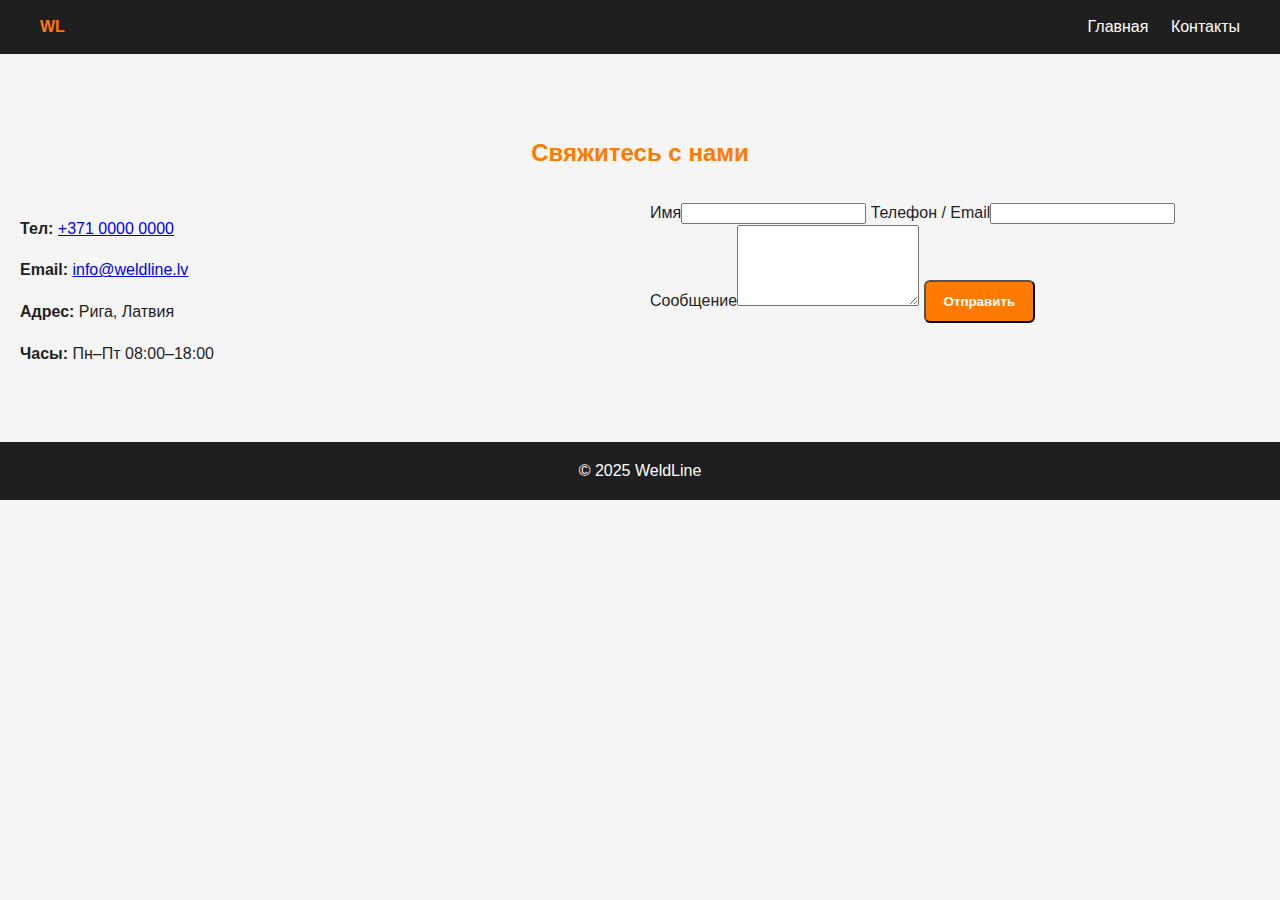
<file: contacts.html>
<!DOCTYPE html>
<html lang="ru">
<head>
  <meta charset="utf-8">
  <meta name="viewport" content="width=device-width, initial-scale=1">
  <title>Контакты — WeldLine</title>
  <link rel="stylesheet" href="styles.css">
</head>
<body>

<header class="topbar">
  <div class="container">
    <div class="logo">WL</div>
    <nav class="main-nav">
      <a href="index.html">Главная</a>
      <a href="#contacts">Контакты</a>
    </nav>
  </div>
</header>

<section class="section" id="contacts">
  <h2>Свяжитесь с нами</h2>
  <div class="container-inner grid-contact">
    <div>
      <p><strong>Тел:</strong> <a href="tel:+37100000000">+371 0000 0000</a></p>
      <p><strong>Email:</strong> <a href="mailto:info@weldline.lv">info@weldline.lv</a></p>
      <p><strong>Адрес:</strong> Рига, Латвия</p>
      <p><strong>Часы:</strong> Пн–Пт 08:00–18:00</p>
    </div>
    <div>
      <form>
        <label>Имя<input type="text" name="name" required></label>
        <label>Телефон / Email<input type="text" name="contact" required></label>
        <label>Сообщение<textarea name="message" rows="5" required></textarea></label>
        <button class="btn" type="submit">Отправить</button>
      </form>
    </div>
  </div>
</section>

<footer class="footer">
  <div class="container">© 2025 WeldLine</div>
</footer>

</body>
</html>
</file>
<file: styles.css>
:root {
    --main-orange: #ff7a00;
    --dark-gray: #1f1f1f;
    --mid-gray: #2a2a2a;
    --light-bg: #f5f5f5;
    --white: #ffffff;
}

* { box-sizing: border-box }
body {
    margin: 0; font-family: 'Segoe UI', Arial, sans-serif; background: var(--light-bg); color: var(--dark-gray); line-height: 1.6;
}

.container { max-width: 1200px; margin: 0 auto; padding: 0 20px }
.topbar { background: var(--dark-gray); color: var(--white); }
.topbar .container { display:flex; align-items:center; justify-content:space-between; padding:14px 0 }
.logo { font-weight:700; color: var(--main-orange); }
.main-nav a { color: var(--white); margin-left:18px; text-decoration:none }

/* Hero */
.hero { position: relative; height: 520px; overflow: hidden }
.hero-video { position:absolute; top:50%; left:50%; min-width:100%; min-height:100%; transform:translate(-50%,-50%); object-fit:cover; z-index:0 }
.hero-overlay { position:relative; z-index:1; color:var(--white); text-align:center; padding: 80px 20px }
.hero-overlay h1 { font-size:2.6rem; margin-bottom:10px }
.hero-overlay p { font-size:1.1rem; margin-bottom:18px }
.btn { display:inline-block; background:var(--main-orange); color:var(--white); padding:12px 18px; border-radius:6px; text-decoration:none; font-weight:600 }

/* Sections */
.section { padding: 60px 20px }
h2 { text-align:center; color:var(--main-orange); margin-bottom:28px }
.grid { display:grid; gap:20px }
.services-grid, .portfolio-grid { grid-template-columns: repeat(auto-fit, minmax(260px, 1fr)); display:grid }
.card { background: #fff; border-radius:10px; overflow:hidden; box-shadow:0 3px 10px rgba(0,0,0,0.08); }
.card img { width:100%; height:200px; object-fit:cover }
.card h3 { padding:14px }

.about .container-inner { display:flex; gap:30px; align-items:center; flex-wrap:wrap }
.about-image img { width:100%; border-radius:10px }

/* Contacts grid */
.grid-contact { display:grid; grid-template-columns: 1fr 1fr; gap:20px; align-items:start }
.contacts { background:var(--dark-gray); color:var(--white); border-top:6px solid var(--main-orange) }
.contacts form input, .contacts form textarea { width:100%; padding:10px; margin-bottom:12px; border-radius:6px; border:none }

/* Footer */
.footer { background:var(--dark-gray); color:var(--white); text-align:center; padding:16px }

/* Reveal animation (JS adds .visible) */
.reveal { opacity:0; transform: translateY(18px); transition: opacity 0.6s ease, transform 0.6s ease }
.reveal.visible { opacity:1; transform: translateY(0) }

/* Responsive */
@media (max-width: 900px) {
  .hero { height: 420px }
  .grid-contact { grid-template-columns: 1fr }
}
@media (max-width: 480px) {
  .hero-overlay h1 { font-size: 1.6rem }
}
</file>
